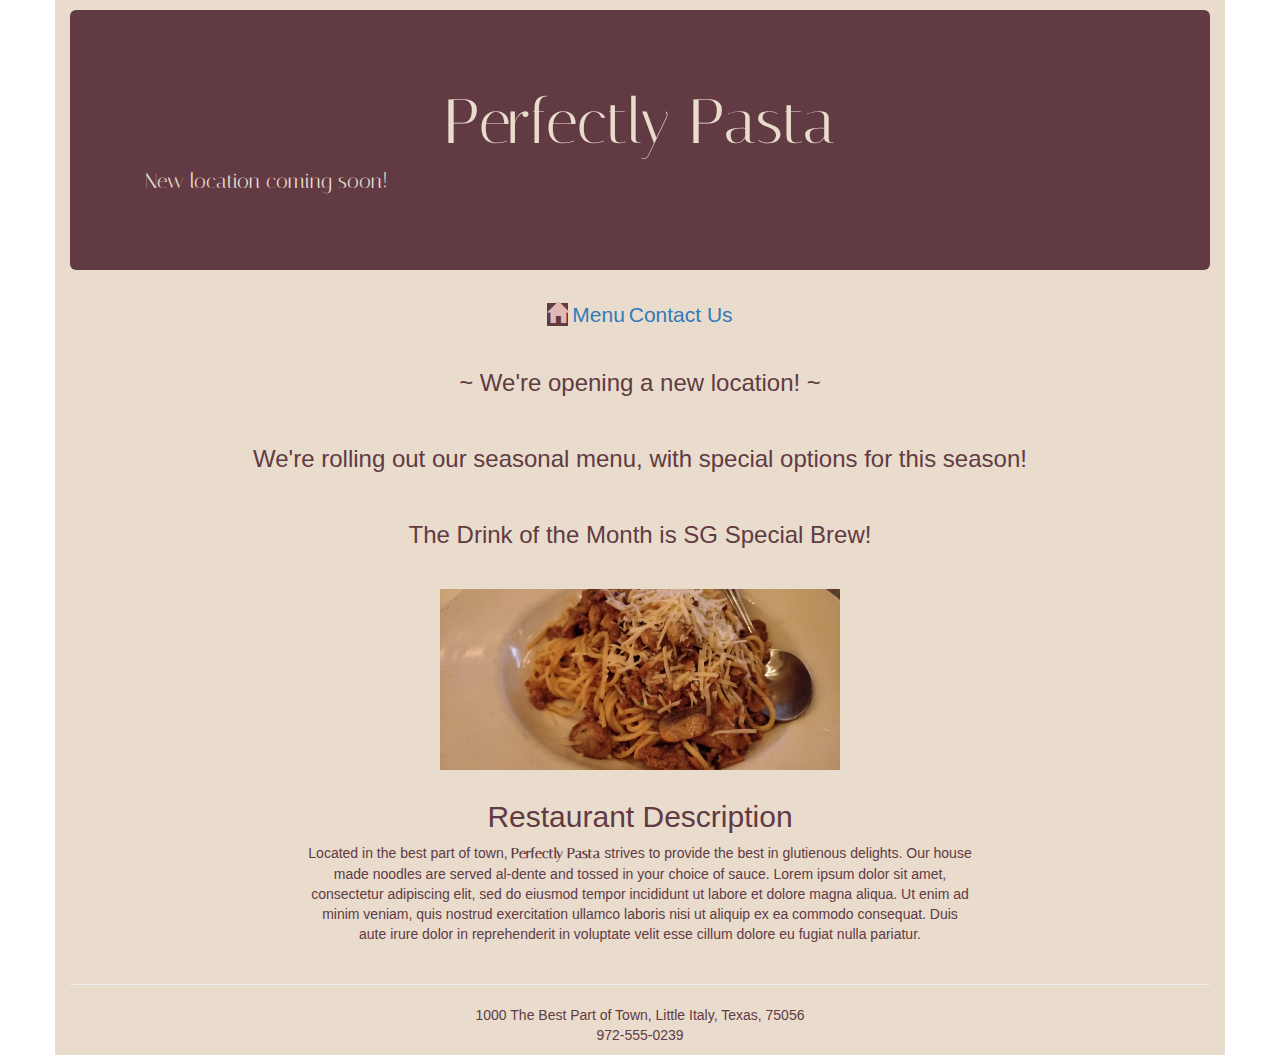
<file: index.html>
<!DOCTYPE html>
<!--
Name: Elven
Date Created: 9/12/18
Most Recent Revision:
-->

<html lang ="en">
<head>
  <meta charset="utf-8">
  <meta name="viewport" content="width=device-width, initial-scale=1, shrink-to-fit=no">
  <title>Home Page</title>
  <link rel="stylesheet" href="styles/restaurantStyles.css" type="text/css" />
  <link rel="stylesheet" href="https://stackpath.bootstrapcdn.com/bootstrap/4.1.3/css/bootstrap.min.css"
  integrity="sha384-MCw98/SFnGE8fJT3GXwEOngsV7Zt27NXFoaoApmYm81iuXoPkFOJwJ8ERdknLPMO" crossorigin="anonymous">
  <link href="https://fonts.googleapis.com/css?family=Italiana" rel="stylesheet">
  <!-- 3.3.4 needed to load glyphicons -->
  <link rel = "stylesheet" href = "http://maxcdn.bootstrapcdn.com/bootstrap/3.3.4/css/bootstrap.min.css">
</head>
<body>
  <div class="container" id="main">
    <header>
      <div class="jumbotron jumbotron-fluid" style="background-color: #613A43;">
        <div class="container">
          <h1 class="display-4">Perfectly Pasta</h1>
          <p align="left" class="lead">New location coming soon!</p>
        </div>
      </div>
    </header>
      <nav class="nav nav-pills flex-column flex-sm-row">
        <a class="flex-sm-fill text-sm-center nav-link selected" href="index.html" role="tab"><span class="glyphicon glyphicon-home"></span></a>
        <a class="flex-sm-fill text-sm-center nav-link" href="menu.html" role="tab">Menu</a>
        <a class="flex-sm-fill text-sm-center nav-link" href="contact.html" role="tab">Contact Us</a>
      </nav>

      <div id="restaurantCarousel" class="carousel slide" data-ride="carousel">
        <div class="carousel-inner">
          <div class="carousel-item active">
            <h3>~ We're opening a new location! ~</h3>
          </div>
          <div class="carousel-item">
            <h3>We're rolling out our seasonal menu, with special options for this season!</h3>
          </div>
          <div class="carousel-item">
            <h3>The Drink of the Month is SG Special Brew!</h3>
          </div>
        </div>
      </div>
        <!-- Apply all positioning CSS styles for the image on the home page as an inline style. -->
        <a href="index.html"><img src="images/pasta.jpg" class="img-fluid" alt="Bowl of Pasta" style="margin:0px auto;display:block" /></a>
        <div style="width: 60%; margin: 0 auto;">
          <h2><p>Restaurant Description</p></h2>
          <p>Located in the best part of town, <strong><span style = "font-family: 'Italiana', serif;">Perfectly Pasta</span></strong>
            strives to provide the best in glutienous delights.
            Our house made noodles are served al-dente and tossed in your choice of sauce. Lorem ipsum dolor sit amet,
            consectetur adipiscing elit, sed do eiusmod tempor incididunt ut labore et dolore magna aliqua. Ut enim
            ad minim veniam, quis nostrud exercitation ullamco laboris nisi ut aliquip ex ea commodo consequat.
            Duis aute irure dolor in reprehenderit in voluptate velit esse cillum dolore eu fugiat nulla pariatur.
          </p>
        </div>
      <footer>
      <hr />
        1000 The Best Part of Town, Little Italy, Texas, 75056 <BR />
        972-555-0239
      </footer>
  </div>
  <!-- end BS grid-->
  <noscript>JavaScript is off. This site is best viewed with JavaScript enabled.</noscript>
    <script src="https://code.jquery.com/jquery-3.3.1.slim.min.js" integrity="sha384-q8i/X+965DzO0rT7abK41JStQIAqVgRVzpbzo5smXKp4YfRvH+8abtTE1Pi6jizo"
      crossorigin="anonymous"></script>
    <script src="https://cdnjs.cloudflare.com/ajax/libs/popper.js/1.14.3/umd/popper.min.js"
      integrity="sha384-ZMP7rVo3mIykV+2+9J3UJ46jBk0WLaUAdn689aCwoqbBJiSnjAK/l8WvCWPIPm49" crossorigin="anonymous"></script>
    <script src="https://stackpath.bootstrapcdn.com/bootstrap/4.1.3/js/bootstrap.min.js"
      integrity="sha384-ChfqqxuZUCnJSK3+MXmPNIyE6ZbWh2IMqE241rYiqJxyMiZ6OW/JmZQ5stwEULTy" crossorigin="anonymous"></script>
</body>
</html>
</file>
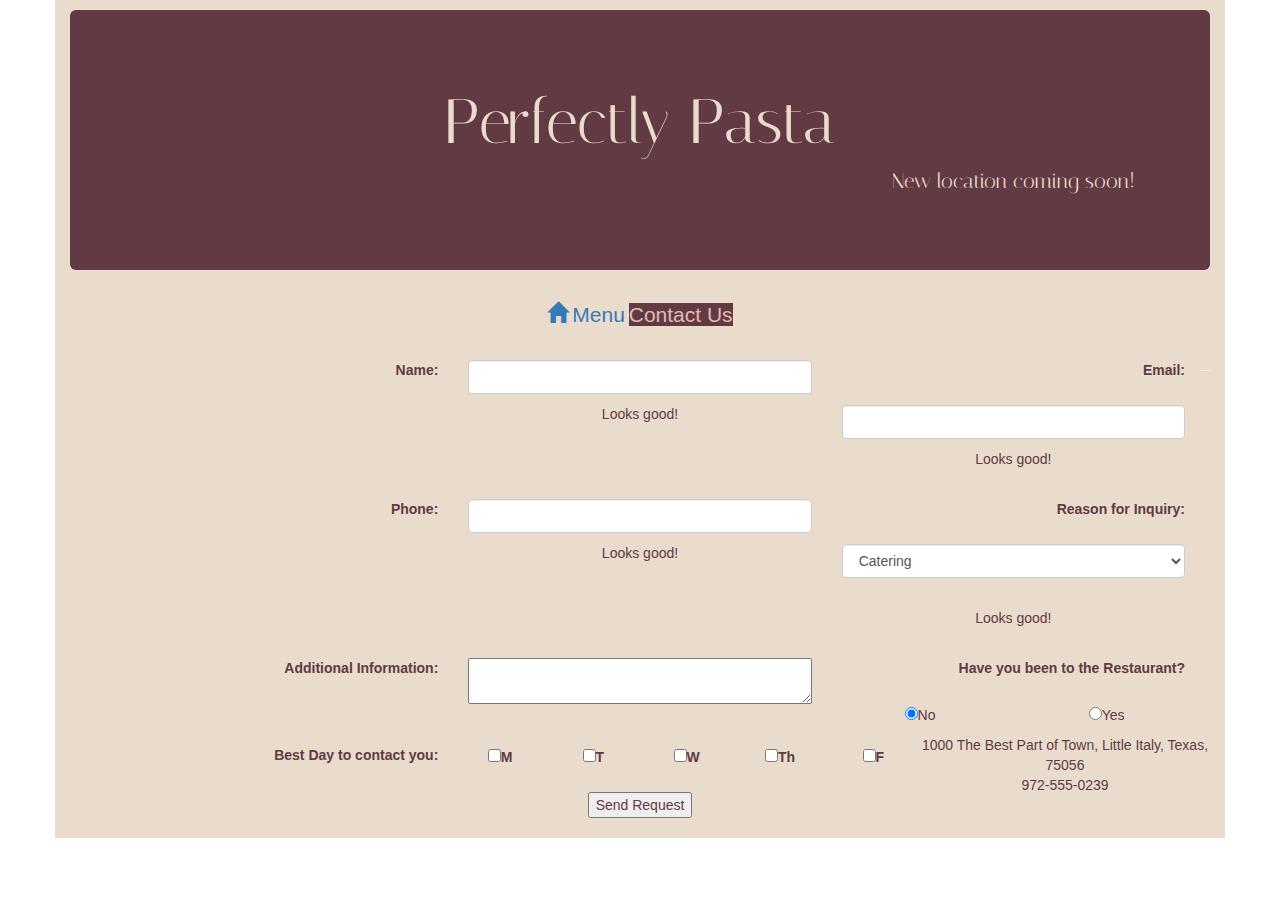
<file: contact.html>
<!DOCTYPE html>
<!--
Name: Elven
Date Created: 9/12/18
Most Recent Revision: 9/14/18
-->

<html lang ="en">
<head>
  <title>Contact Us</title>
  <link rel="stylesheet" href="styles/restaurantStyles.css" type="text/css" />
  <link href="https://fonts.googleapis.com/css?family=Italiana" rel="stylesheet">
  <link rel="stylesheet" href="https://stackpath.bootstrapcdn.com/bootstrap/4.1.3/css/bootstrap.min.css"
  integrity="sha384-MCw98/SFnGE8fJT3GXwEOngsV7Zt27NXFoaoApmYm81iuXoPkFOJwJ8ERdknLPMO" crossorigin="anonymous">
  <!-- 3.3.4 needed to load glyphicons -->
  <link rel = "stylesheet" href = "http://maxcdn.bootstrapcdn.com/bootstrap/3.3.4/css/bootstrap.min.css">
  <!-- <style>
    form{
      display:inline-block;
    }
    /* https://www.w3schools.com/css/css_attribute_selectors.asp */
    form label[for=Name],
    form label[for=Email],
    form label[for=phone],
    form label[for=reason],
    form label[for=additionalInfo]
    {
      display: inline-block;
      font-weight: bold;
      text-align: right;
      width: 200px;
    }
    form input[type=text],
    form textarea {
      width: 200px;
    }
    form select {
      width: 207px;
    }
    form answer {
      width: 200px;
    }
  </style> -->
</head>
<body>
  <div class="container" id="main">
    <header>
      <div class="jumbotron jumbotron-fluid" style="background-color: #613A43;">
        <div class="container">
          <h1 class="display-4">Perfectly Pasta</h1>
          <p align="right" class="lead">New location coming soon!</p>
        </div>
      </div>
    </header>
    <nav class="nav nav-pills flex-column flex-sm-row">
      <a class="flex-sm-fill text-sm-center nav-link" href="index.html"><span class="glyphicon glyphicon-home"></span></a>
      <a class="flex-sm-fill text-sm-center nav-link" href="menu.html">Menu</a>
      <a class="flex-sm-fill text-sm-center nav-link selected" href="contact.html">Contact Us</a>
    </nav>
    <br />
    <form class="needs-validation" action="submit.html" method="POST" novalidate>
      <div class="form-row removePadding">
        <div class="col-md-4 formDescript">
          <label for="Name">Name:</label>
        </div>
        <div class="col-md-4">
          <input type="text" id="Name" name="Name" class="form-control" required>
          <div class="valid-feedback">
            Looks good!
          </div>
        </div>
      </div>
      <div class="form-row removePadding">
        <div class="col-md-4 formDescript">
          <label for="Email">Email:</label>
        </div>
        <div class="col-md-4">
          <input type="text" id="Email" name="Email" class="form-control" required>
          <div class="valid-feedback">
            Looks good!
          </div>
        </div>
      </div>
      <div class="form-row removePadding">
        <div class="col-md-4 formDescript">
          <label for="phone">Phone:</label>
        </div>
        <div class="col-md-4">
          <input type="text" id="phone" name="phone" class="form-control" required>
          <div class="valid-feedback">
            Looks good!
          </div>
        </div>
      </div>
      <div class="form-row removePadding">
        <div class="col-md-4 formDescript">
          <label for="reason">Reason for Inquiry:</label>
        </div>
            <div class="col-md-4">
            <select id="reason" name="reason" class="form-control" required>
              <option value="default" selected>Catering</option>
              <option value="morning">Private Party</option>
              <option value="afternoon">Feedback</option>
              <option value="evening">Other</option>
            </select><br />
          <div class="valid-feedback">
            Looks good!
          </div>
        </div>
      </div>
      <div class="form-row removePadding">
        <div class="col-md-4 formDescript">
          <label for="additionalInfo">Additional Information:</label>
        </div>
        <div class="col-md-4">
          <textarea id="info" name="info"></textarea><br />
        </div>
      </div>

      <div class="form-row removePadding">
        <div class="col-md-4 formDescript">
          <label for="firstTime">Have you been to the Restaurant?</label>
        </div>
        <div class="col-md-2">
          <input type="radio" name="answer" value="NO" checked />No
        </div>
        <div class="col-md-2">
          <input type="radio" name="answer" value="YES" />Yes<br />
        </div>
      </div>
      <div class="form-row removePadding">
        <div class="col-md-4 formDescript">
          <label for="day">Best Day to contact you:</label>
        </div>
        <!-- <div class="col-md-4 choices">
          <input type="checkbox" id="M" name="weekday" value="M"><label for="Monday">M</label>
          <input type="checkbox" id="T" name="weekday" value="T"><label for="Tuesday">T</label>
          <input type="checkbox" id="W" name="weekday" value="W"><label for="Wednesday">W</label>
          <input type="checkbox" id="Th" name="weekday" value="Th"><label for="Thursday">Th</label>
          <input type="checkbox" id="F" name="weekday" value="F"><label for="Friday">F</label>
        </div> -->

        <div class="col-md-1">
          <input type="checkbox" id="M" name="weekday" value="M"><label for="Monday">M</label>
        </div>
          <div class="col-md-1">
          <input type="checkbox" id="T" name="weekday" value="T"><label for="Tuesday">T</label>
        </div>
          <div class="col-md-1">
          <input type="checkbox" id="W" name="weekday" value="W"><label for="Wednesday">W</label>
        </div>
          <div class="col-md-1">
          <input type="checkbox" id="Th" name="weekday" value="Th"><label for="Thursday">Th</label>
        </div>
          <div class="col-md-1">
          <input type="checkbox" id="F" name="weekday" value="F"><label for="Friday">F</label>
        </div>
      </div>
      <div class="form-row removePadding">
        <div class="col-md-4">
        </div>
        <div class="col-md-4">
          <input type="submit" name="submit" value="Send Request">
        </div>
      </div>
    </form>

        <!-- blank area-->
      <!-- </div>
      <div class="col-4">
        <form action="submit.html" method="POST">
          <label for="Name">Name:</label><input type="text" id="Name" name="Name" class="form-control" required>
          <label for="Email">Email:</label><input type="text" id="Email" name="Email" class="form-control" required>
          <label for="phone">Phone:</label><input type="text" id="phone" name="phone" class="form-control" required>

          <label for="reason">Reason for Inquiry:</label><select id="reason" name="reason" class="form-control" required>
            <option value="default" selected>Catering</option>
            <option value="morning">Private Party</option>
            <option value="afternoon">Feedback</option>
            <option value="evening">Other</option>
          </select><br />
          <label for="additionalInfo">Additional Information:</label>
          <textarea id="info" name="info"></textarea><br />

          Have you been to the Restaurant?
          <input type="radio" name="answer" value="NO" checked />No
          <input type="radio" name="answer" value="YES" />Yes<br />

          Best Day to contact you:
          <input type="checkbox" id="M" name="weekday" value="M"><label for="Monday">M</label>
          <input type="checkbox" id="T" name="weekday" value="T"><label for="Tuesday">T</label>
          <input type="checkbox" id="W" name="weekday" value="W"><label for="Wednesday">W</label>
          <input type="checkbox" id="Th" name="weekday" value="Th"><label for="Thursday">Th</label>
          <input type="checkbox" id="F" name="weekday" value="F"><label for="Friday">F</label>
          <br />
          <input type="submit" name="submit" value="Send Request">
        </form>
      </div> -->
      <!-- <div class="col">

      </div> -->
    <footer>
    <hr />
      1000 The Best Part of Town, Little Italy, Texas, 75056 <BR />
      972-555-0239
    </footer>
  </div>
  <noscript>JavaScript is off. This site is best viewed with JavaScript enabled.</noscript>
  <script src="https://code.jquery.com/jquery-3.3.1.slim.min.js" integrity="sha384-q8i/X+965DzO0rT7abK41JStQIAqVgRVzpbzo5smXKp4YfRvH+8abtTE1Pi6jizo"
  crossorigin="anonymous"></script>
  <script src="https://cdnjs.cloudflare.com/ajax/libs/popper.js/1.14.3/umd/popper.min.js"
    integrity="sha384-ZMP7rVo3mIykV+2+9J3UJ46jBk0WLaUAdn689aCwoqbBJiSnjAK/l8WvCWPIPm49" crossorigin="anonymous"></script>
  <script src="https://stackpath.bootstrapcdn.com/bootstrap/4.1.3/js/bootstrap.min.js"
    integrity="sha384-ChfqqxuZUCnJSK3+MXmPNIyE6ZbWh2IMqE241rYiqJxyMiZ6OW/JmZQ5stwEULTy" crossorigin="anonymous"></script>
  <script>
    // taken from https://getbootstrap.com/docs/4.1/components/forms/
    // Example starter JavaScript for disabling form submissions if there are invalid fields
    (function() {
      'use strict';
      window.addEventListener('load', function() {
        // Fetch all the forms we want to apply custom Bootstrap validation styles to
        var forms = document.getElementsByClassName('needs-validation');
        // Loop over them and prevent submission
        var validation = Array.prototype.filter.call(forms, function(form) {
          form.addEventListener('submit', function(event) {
            if (form.checkValidity() === false) {
              event.preventDefault();
              event.stopPropagation();
            }
            form.classList.add('was-validated');
          }, false);
        });
      }, false);
    })();
    </script>

</body>
</html>
</file>
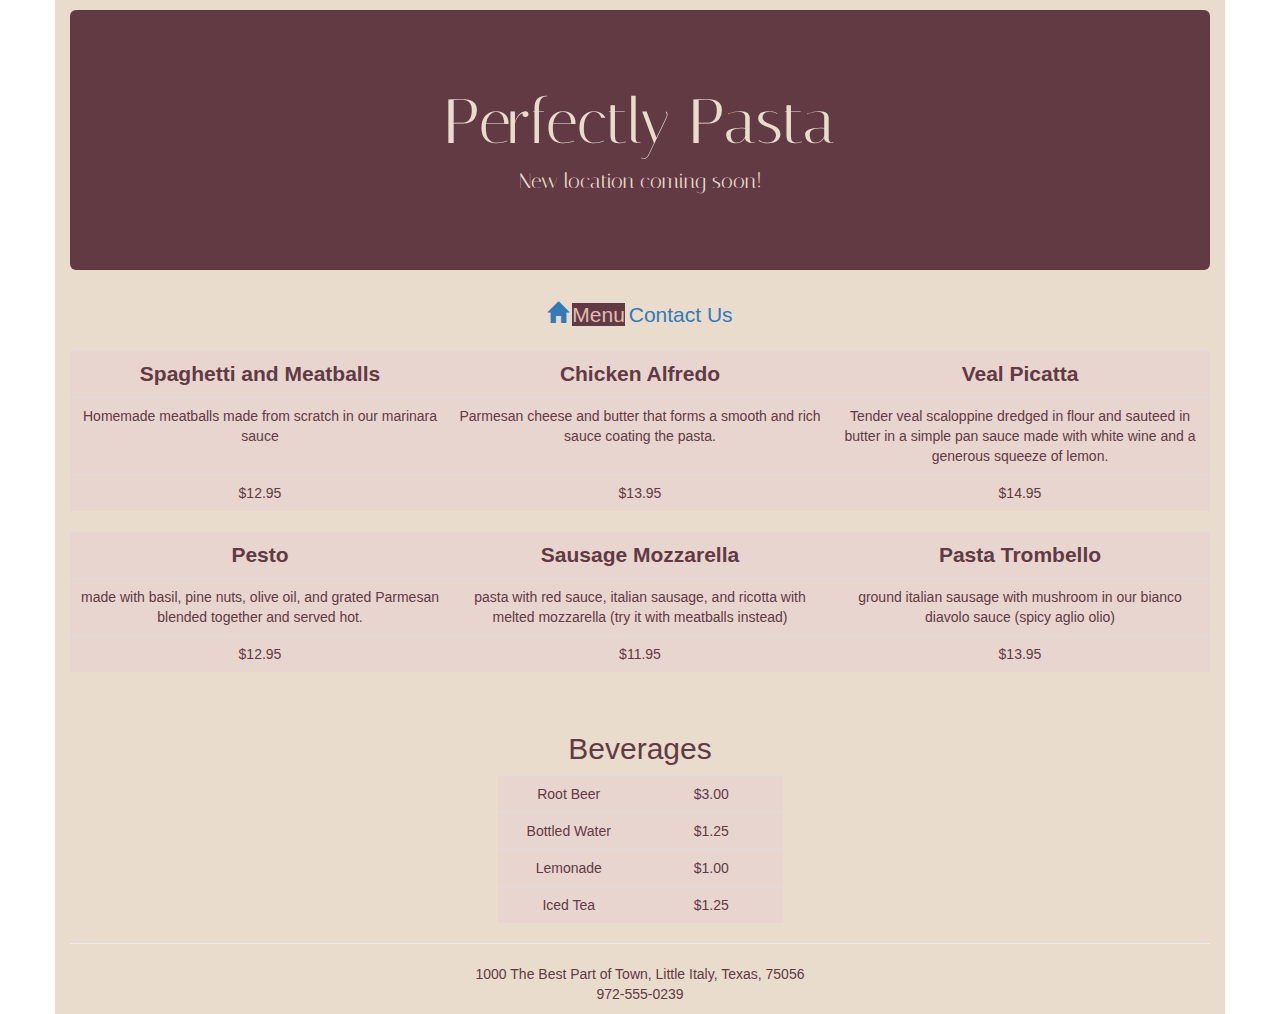
<file: menu.html>
<!DOCTYPE html>
<!--
Name: Elven
Date Created: 9/12/18
Most Recent Revision: 9/15/18
-->

<html lang ="en">
<head>
  <title>Menu</title>
  <link rel="stylesheet" href="styles/restaurantStyles.css" type="text/css" />
  <link href="https://fonts.googleapis.com/css?family=Italiana" rel="stylesheet">
  <link rel="stylesheet" href="https://stackpath.bootstrapcdn.com/bootstrap/4.1.3/css/bootstrap.min.css"
  integrity="sha384-MCw98/SFnGE8fJT3GXwEOngsV7Zt27NXFoaoApmYm81iuXoPkFOJwJ8ERdknLPMO" crossorigin="anonymous">
  <!-- 3.3.4 needed to load glyphicons -->
  <link rel = "stylesheet" href = "http://maxcdn.bootstrapcdn.com/bootstrap/3.3.4/css/bootstrap.min.css">
  <style>
  table {
    background-color: #E8D5CF;
    text-align: center;
    table-layout: fixed;
  }
  table.center {
    width: 70%;
    margin: auto;
  }
  #beverages
  {
    width: 25%;
    margin: auto;
  }
  th {
    text-align: center;
    font-size: 1.5em;
  }
  h2 {
    text-align: center;
  }
  </style>

</head>
<body>
  <div class="container" id="main">
    <header>
      <div class="jumbotron jumbotron-fluid" style="background-color: #613A43;">
        <div class="container">
          <h1 class="display-4">Perfectly Pasta</h1>
          <p align="center" class="lead">New location coming soon!</p>
        </div>
      </div>
    </header>
    <nav class="nav nav-pills flex-column flex-sm-row">
      <a href="index.html" class="flex-sm-fill text-sm-center nav-link"><span class="glyphicon glyphicon-home"></span></a>
      <a href="menu.html" class="flex-sm-fill text-sm-center nav-link selected">Menu</a>
      <a href="contact.html" class="flex-sm-fill text-sm-center nav-link">Contact Us</a>
    </nav>
    <br />
    <table class="table">
      <tr>
         <th>Spaghetti and Meatballs</th>
         <th>Chicken Alfredo</th>
         <th>Veal Picatta</th>
     </tr>
     <tr>
         <td>Homemade meatballs made from scratch in our marinara sauce</td>
         <td>Parmesan cheese and butter that forms a
           smooth and rich sauce coating the pasta.</td>
         <td>Tender veal scaloppine dredged in flour and sauteed
           in butter in a simple pan sauce made with white wine and a generous squeeze of lemon.</td>
     </tr>
     <tr>
         <td>$12.95</td>
         <td>$13.95</td>
         <td>$14.95</td>
     </tr>
   </table>

   <table class="table">
     <tr>
        <th>Pesto</th>
        <th>Sausage Mozzarella</th>
        <th>Pasta Trombello</th>
    </tr>
    <tr>
        <td>made with basil, pine nuts, olive oil, and grated Parmesan blended together and served hot.</td>
        <td>pasta with red sauce, italian sausage, and ricotta with melted mozzarella (try it with meatballs instead)</td>
        <td>ground italian sausage with mushroom in our bianco diavolo sauce (spicy aglio olio)</td>
    </tr>
    <tr>
        <td>$12.95</td>
        <td>$11.95</td>
        <td>$13.95</td>
    </tr>
  </table>
  <br />
  <!-- <captio>Beverages</caption> -->
  <table class="table" id="beverages">
    <h2>Beverages</h2>
    <!-- <caption>Beverages</caption> -->
    <tr>
      <td>Root Beer</td>
      <td>$3.00</td>
    </tr>
    <tr>
      <td>Bottled Water</td>
      <td>$1.25</td>
    </tr>
    <tr>
      <td>Lemonade</td>
      <td>$1.00</td>
    </tr>
    <tr>
      <td>Iced Tea</td>
      <td>$1.25</td>
    </tr>
  </table>
  <footer>
  <hr />
    1000 The Best Part of Town, Little Italy, Texas, 75056 <BR />
    972-555-0239
  </footer>
  </div>
  <!-- end BS grid-->
  <noscript>JavaScript is off. This site is best viewed with JavaScript enabled.</noscript>
  <script src="https://code.jquery.com/jquery-3.3.1.slim.min.js" integrity="sha384-q8i/X+965DzO0rT7abK41JStQIAqVgRVzpbzo5smXKp4YfRvH+8abtTE1Pi6jizo"
  crossorigin="anonymous"></script>
    <script src="https://cdnjs.cloudflare.com/ajax/libs/popper.js/1.14.3/umd/popper.min.js"
    integrity="sha384-ZMP7rVo3mIykV+2+9J3UJ46jBk0WLaUAdn689aCwoqbBJiSnjAK/l8WvCWPIPm49" crossorigin="anonymous"></script>
    <script src="https://stackpath.bootstrapcdn.com/bootstrap/4.1.3/js/bootstrap.min.js"
    integrity="sha384-ChfqqxuZUCnJSK3+MXmPNIyE6ZbWh2IMqE241rYiqJxyMiZ6OW/JmZQ5stwEULTy" crossorigin="anonymous"></script>
</body>
</html>
</file>
<file: styles/restaurantStyles.css>
/*DOCTYPE css>
Name: Elven
Date Created: 9/14/18
Most Recent Revision: 9/15/18
*/

/*
Color Pallette
cream: #E9DCCD
PETAL: #E3BAB3
BURGUNDY: #613A43
FRESH: #848874
CHARCOAL #36384C

problems seeing visited link solution: #ca8377
*/

/* Your header and footer must match across the pages, so store their styles in an external file called restaurantStyles.css */
/* @import url("http://netdna.bootstrapcdn.com/bootstrap/3.0.0/css/bootstrap-glyphicons.css"); */

body {
  text-align: center;
  background-color: #848874;
  font-family: Arial, sans-serif;
}

header {
  font-family: 'Italiana', serif;
  color: #E9DCCD;
}

h1 {
  text-align: center;
}

footer {
  color: #613A43;
  display: flex;
  text-align: center;
  align-items: center;
  justify-content: center;
}

a {
  font-size: 1.5em;
  color: #36384C;
}

nav a:hover {
  text-decoration: none;
  font-weight: bold;
  color: #613A43
}

nav a:visited {
  color: #ca8377
}

.selected {
  background-color: #613A43;
  color: #E3BAB3;
}

div {
  padding: 10px;
}

.jumbotron {
  color: #848874;
}

#main {
  background-color: #E9DCCD;
  color: #613A43;
}

#home {
  color: #73AB90;
}

#restaurantCarousel {
  text-align: center;
  padding-top: 0;
}

.formDescript {
  text-align: right;
}

.removePadding {
  padding-bottom: 0;
  padding-top: 0;
}

textarea {
  resize: both;
  width: 100%;
}

choices {
  width: 100%;
}
</file>
